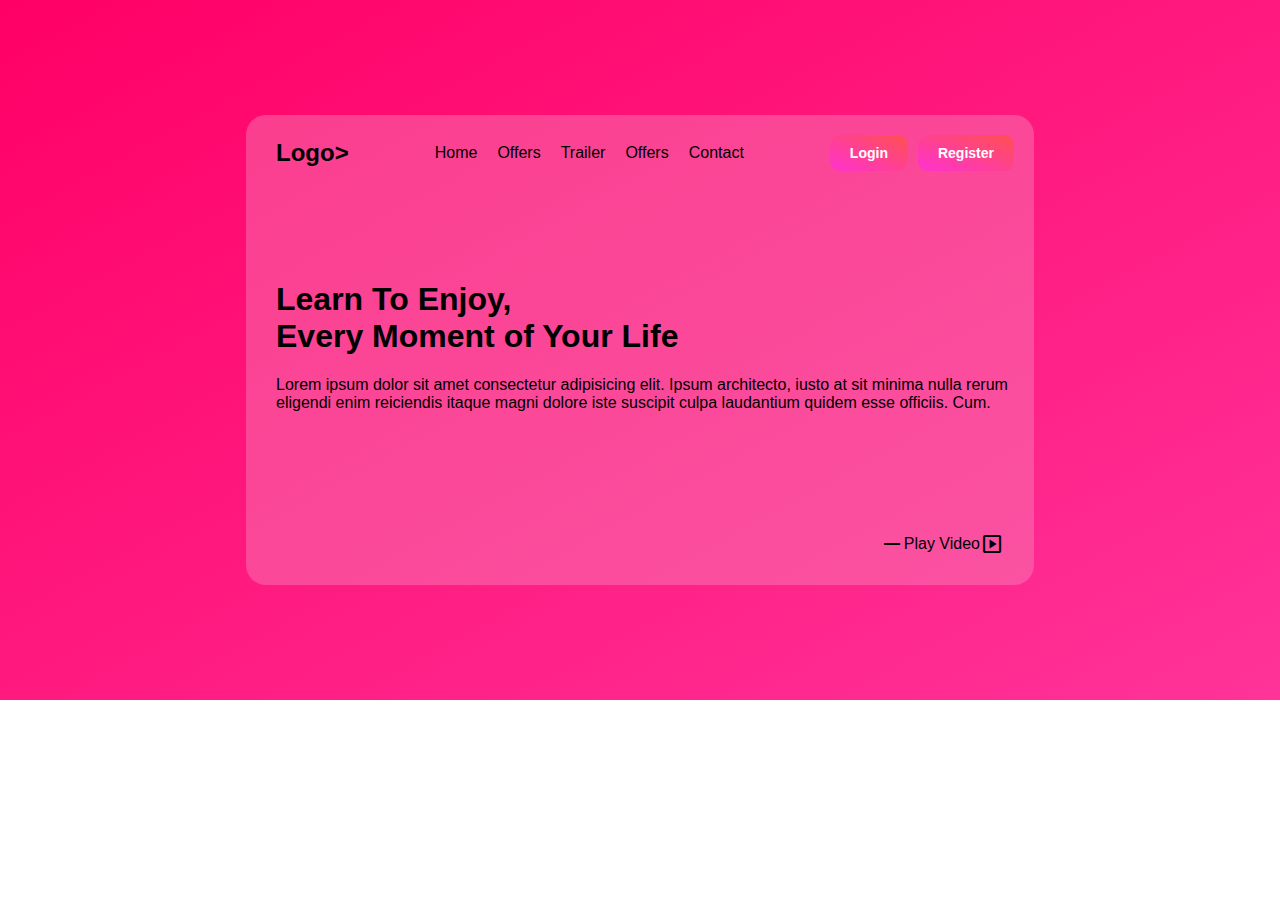
<file: excs/exc8/FMLOps_Jun23_Html_Ex08_Abolfazl_Aghdaee/index.html>
<!DOCTYPE html>
<html lang="en">
<head>
    <meta charset="UTF-8">
    <meta name="viewport" content="width=device-width, initial-scale=1.0">
    <link rel="stylesheet" href="style.css">
    <link rel="stylesheet" href="https://fonts.googleapis.com/css2?family=Material+Symbols+Outlined:opsz,wght,FILL,GRAD@20..48,100..700,0..1,-50..200" />
    <link rel="stylesheet" href="https://fonts.googleapis.com/css2?family=Material+Symbols+Outlined:opsz,wght,FILL,GRAD@24,400,0,0" />

        <title>Document</title>
</head>
<body>
    <div class="container">
        <div class="content">
            <div>
            <div class="navbar">
                <div class="logo">Logo></div>
                <div class="nav-links">
                    <a href="#">Home</a>
                    <a href="#">Offers</a>
                    <a href="#">Trailer</a>
                    <a href="#">Offers</a>
                    <a href="#">Contact</a>
                </div>
                <div class="nav-buttons">
                    <button class="btn login">Login</button>
                    <button class="btn register">Register</button>
                </div>
            </div>

<div class="text">
            <h1>Learn To Enjoy,
                <br>
                Every Moment of Your Life
            </h1>
            <h1></h1>
        <p>Lorem ipsum dolor sit amet consectetur adipisicing elit. Ipsum architecto, iusto at sit minima nulla rerum eligendi enim 
             reiciendis itaque magni dolore iste suscipit culpa laudantium quidem esse officiis. Cum.</p>
    </div>
    <div class ='icon'>

        <span class="material-symbols-outlined">horizontal_rule  </span> <span> <p style="display: inline; margin-top: auto;">     Play Video         </p></span><span class="material-symbols-outlined">slideshow</span>
       

</div>
            </div>
            

    </div>
    
    </div>
</body>
</html>
</file>
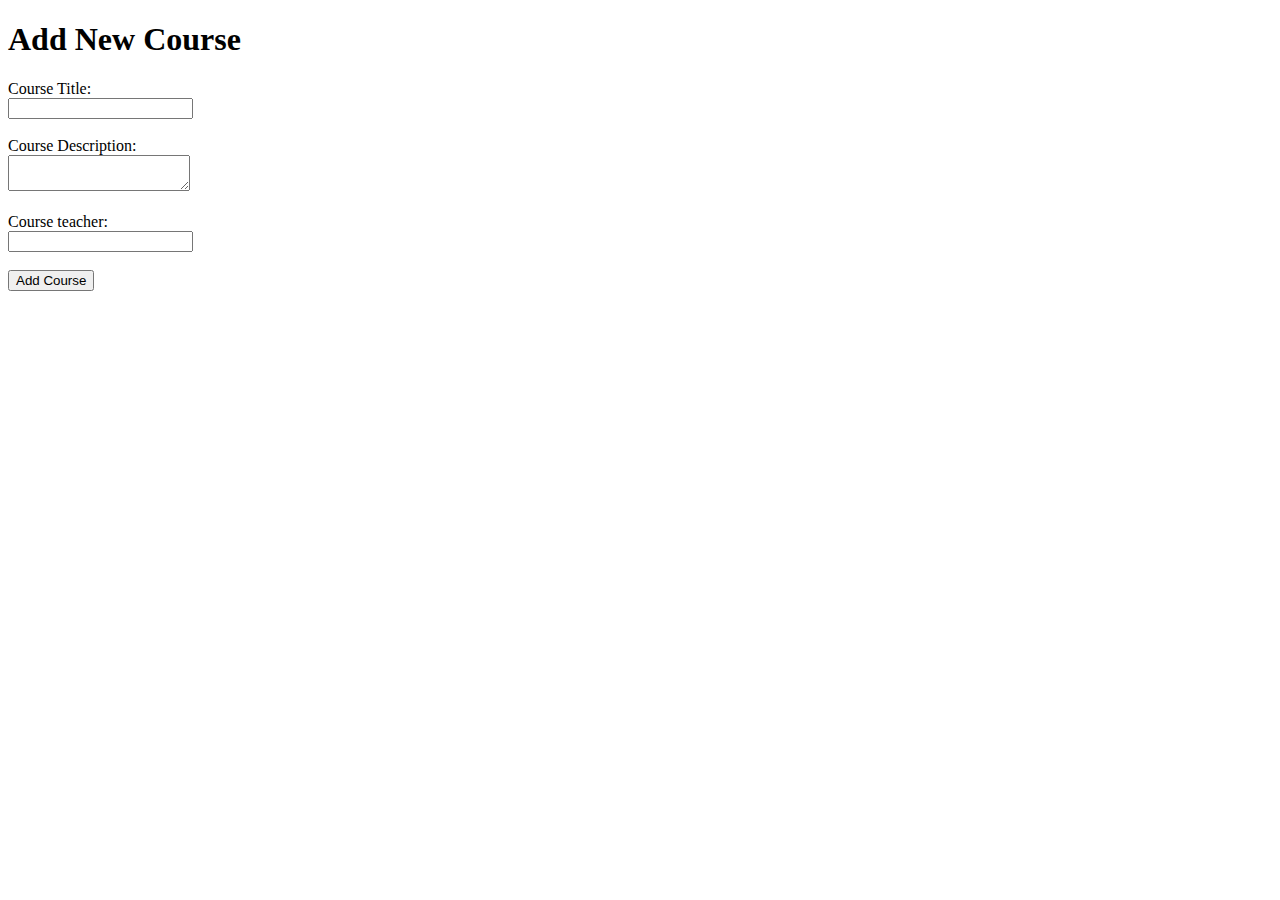
<file: excs/exc9/FMLOps_Jun23_Html_Ex09_Abolfazl_Aghdaee/templates/add_course.html>
<!DOCTYPE html>
<html lang="en">
<head>
    <meta charset="UTF-8">
    <meta name="viewport" content="width=device-width, initial-scale=1.0">
    <title>Add New Course</title>
</head>
<body>
    <h1>Add New Course</h1>
    <form method="POST" action="{{ url_for('add_course') }}">
        <label for="title">Course Title:</label><br>
        <input type="text" id="title" name="title" required><br><br>
        
        <label for="description">Course Description:</label><br>
        <textarea id="description" name="description" required></textarea><br><br>

        <label for="teacher">Course teacher:</label><br>
        <input type="text" id="teacher" name="teacher" required><br><br>
        
        <input type="submit" value="Add Course">
    </form>

  
</body>
</html>
</file>
<file: excs/exc8/FMLOps_Jun23_Html_Ex08_Abolfazl_Aghdaee/style.css>
body {
    margin: 0;
    font-family: Arial, sans-serif;
}


.container{
    width: 100%;
    height: 700px;
    display: flex;
    justify-content: center; /* Centers horizontally */
    align-items: center; 
    
    
    
    background: linear-gradient(to top left, #ff3399 0%, #ff0066 100%);

}

.content{
    /* opacity: 0.5; */
    display: flex;
    justify-content: center;
    align-items: start;
    padding: 10px;
    width: 60%;
    height: 450px;
    border-radius: 20px;
    background-color: #f491c165;
}

.material-symbols-outlined {
  font-variation-settings:
  'FILL' 0,
  'wght' 400,
  'GRAD' 0,
  'opsz' 24
}
.icon{
    margin-top: 120px;
    margin-right: 20px;
    display: flex;
    justify-content: right;
     /* Centers horizontally */
    align-items: center; 
}
.navbar {
   
    display: flex;
    align-items: center;
    justify-content: space-between;
    padding: 10px 20px;
    width: 100%;
    /* background: linear-gradient(90deg, #ee0979 0%, #ff6a00 100%); */
}

.logo {
    font-weight: bold;
    font-size: 24px;
    color: black;
}

.nav-links {
    display: flex;
    flex: 1;
    justify-content: center;
    gap: 20px;
}

.nav-links a {
    text-decoration: none;
    color: black;
    font-size: 16px;
    font-weight: 500;
}

.nav-buttons {
    display: flex;
    gap: 10px;
    margin-right: 30px; 
}
.text{
    margin-top: 100px;
    margin-left: 20px

}

.btn {
    padding: 10px 20px;
    border: none;
    border-radius: 10px;
    background:linear-gradient(to top right, #ff33cc 4%, #ff5050 100%); 
    color: white;
    font-size: 14px;
    font-weight: bold;
    cursor: pointer;
    transition: background-color 0.3s ease;
}

.btn:hover {
    background-color: #f7469b;
}

.register {
    background-color: #f40378;
}

.register:hover {
    background-color: #ff1a00;
}
</file>
